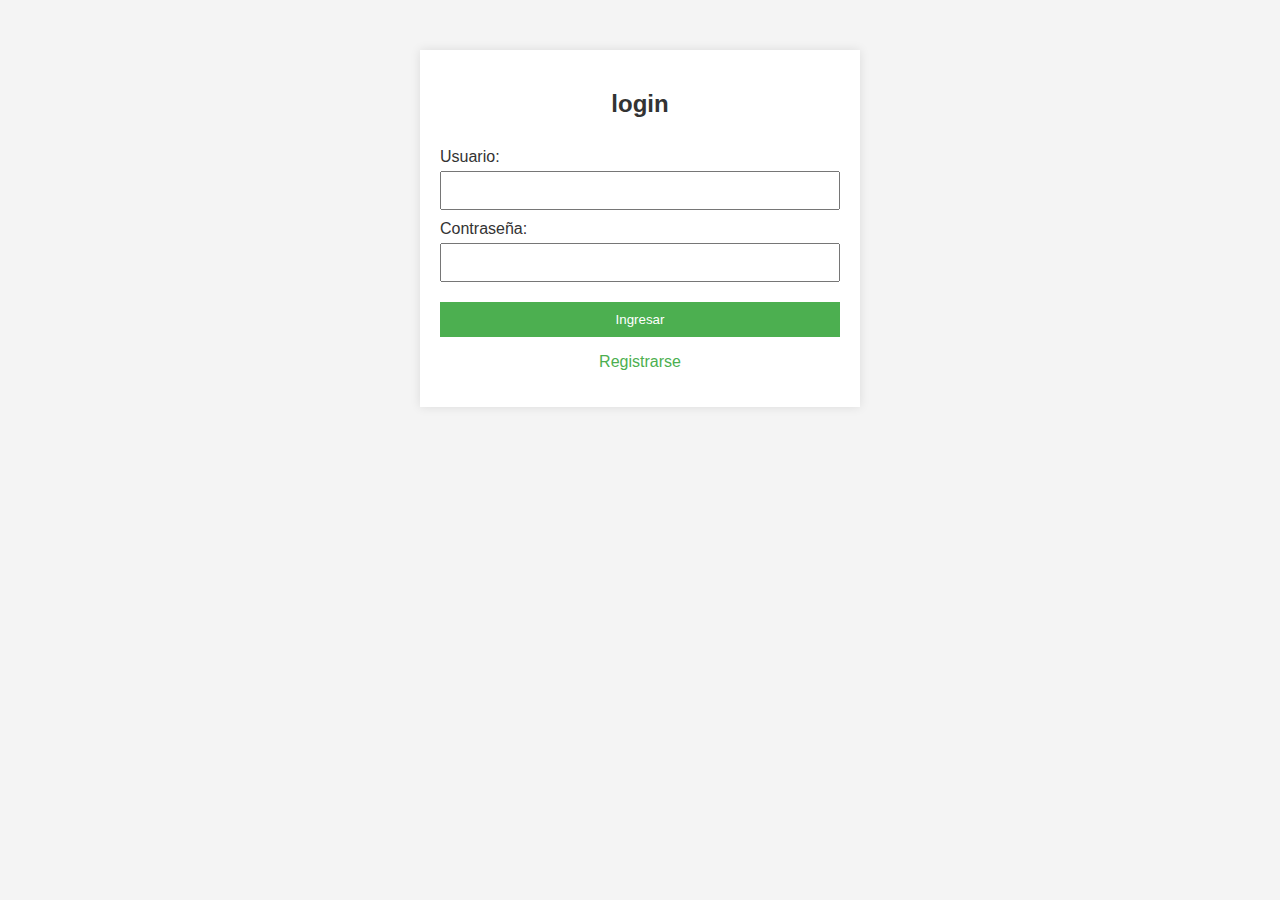
<file: index.html>
<!DOCTYPE html>
<html lang="es">
<head>
    <meta charset="UTF-8">
    <meta name="viewport" content="width=device-width, initial-scale=1.0">
    <link rel="stylesheet" href="css/style.css">
    <title>Login</title>
</head>
<body>
    <div class="container">
        <h2>login</h2>
        <form action="" id="loginForm">
            <label for="username">Usuario:</label>
            <input type="text" name="username" id="username" required>
            <label for="password">Contraseña:</label>
            <input type="password" name="password" id="password" required>
            <button type="submit">Ingresar</button>
        </form>
        <p><a href="registro.html">Registrarse</a></p>
    </div>
    <script src="js/scripts.js"></script>
</body>
</html>
</file>
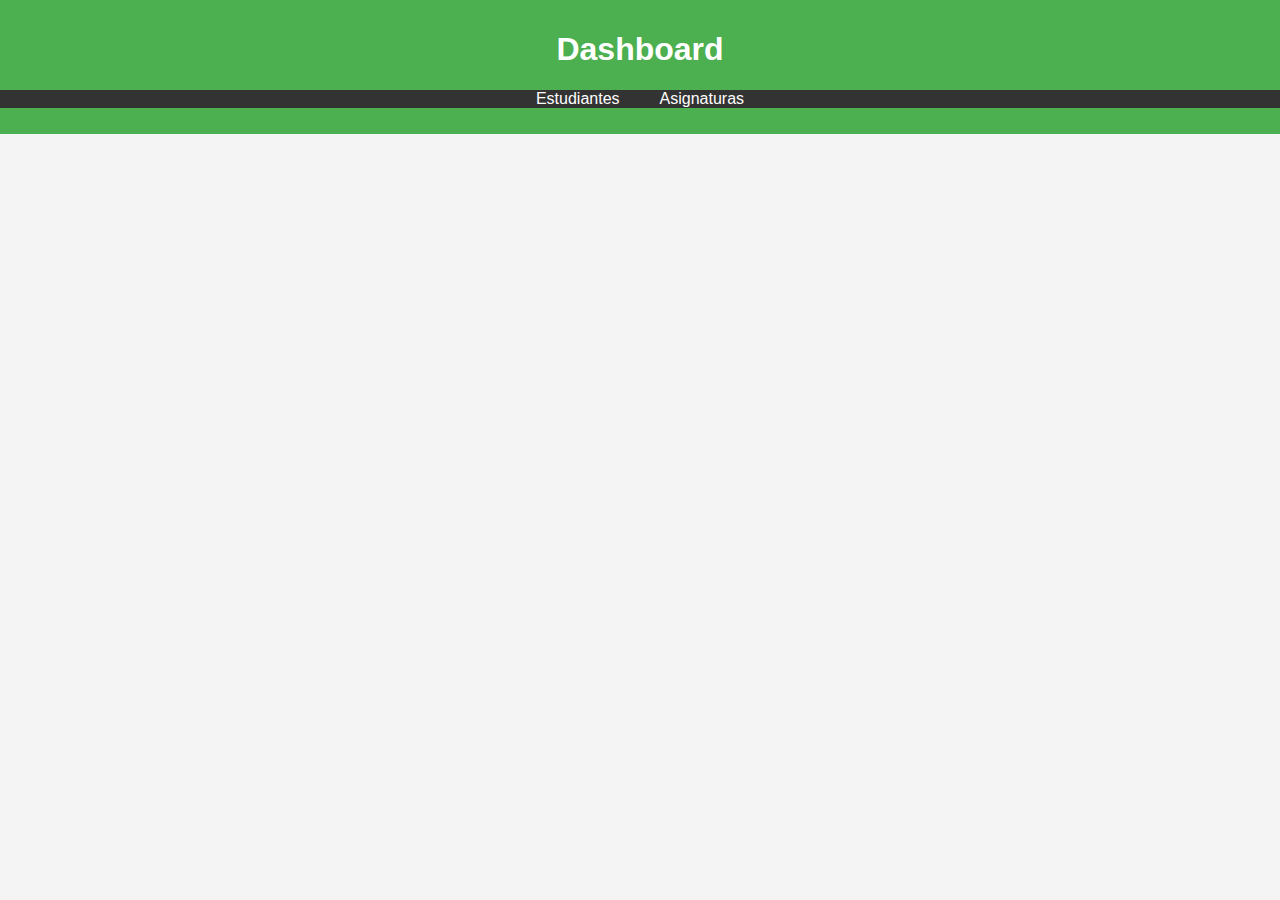
<file: dashboard.html>
<!DOCTYPE html>
<html lang="es">
<head>
    <meta charset="UTF-8">
    <meta name="viewport" content="width=device-width, initial-scale=1.0">
    <title>Dashboard</title>
    <link rel="stylesheet" href="css/style.css">
</head>
<body>
    <header>
        <h1>Dashboard</h1>
        <nav>
            <ul>
                <li><a href="#estudiantes" id="linkEstudiantes">Estudiantes</a></li>
                <li><a href="#asignaturas" id="linkAsignaturas">Asignaturas</a></li>
            </ul>
        </nav>
    </header>
    <main>
        <div id="contenedorEstudiantes" class="contenido">
            <h2>listado de Estudiantes</h2>
            <!--contenido CRUD Estudiantes-->
            <table>
                <thead>
                    <tr>
                        <th>ID</th>
                        <th>Nombre</th>
                        <th>Acciones</th>
                    </tr>
                </thead>
                <tbody>
                    <tr>
                        <td>1</td>
                        <td>Juan Pérez</td>
                        <td>
                            <button class="btn-editar">Editar</button>
                            <button class="btn-eliminar">Eliminar</button>
                        </td>
                    </tr>
                    <tr>
                        <td>2</td>
                        <td>María López</td>
                        <td>
                            <button class="btn-editar">Editar</button>
                            <button class="btn-eliminar">Eliminar</button>
                        </td>
                    </tr>
                </tbody>
            </table>
            <button id="agregarEstudiante">Agregar Estudiantes</button>
        </div>
        <div id="contenedorAsignaturas" class="contenido">
            <h2>Listado de Asignaturas</h2>
            <!--Contenido CRUD Asignaturas-->
            <table>
                <thead>
                    <tr>
                        <th>ID</th>
                        <th>Nombre</th>
                        <th>Acciones</th>
                    </tr>
                </thead>
                <tbody>
                    <tr>
                        <td>1</td>
                        <td>Matemáticas</td>
                        <td>
                            <button class="btn-editar">Editar</button>
                            <button class="btn-eliminar">Eliminar</button>
                        </td>
                    </tr>
                    <tr>
                        <td>2</td>
                        <td>Historia</td>
                        <td>
                            <button class="btn-editar">Editar</button>
                            <button class="btn-eliminar">Eliminar</button>
                        </td>
                    </tr>
                </tbody>
            </table>
            <button id="agregarAsignatura">Agregar Asignaturas</button>
        </div>
    </main>
    <script src="js/scripts.js"></script>
</body>
</html>
</file>
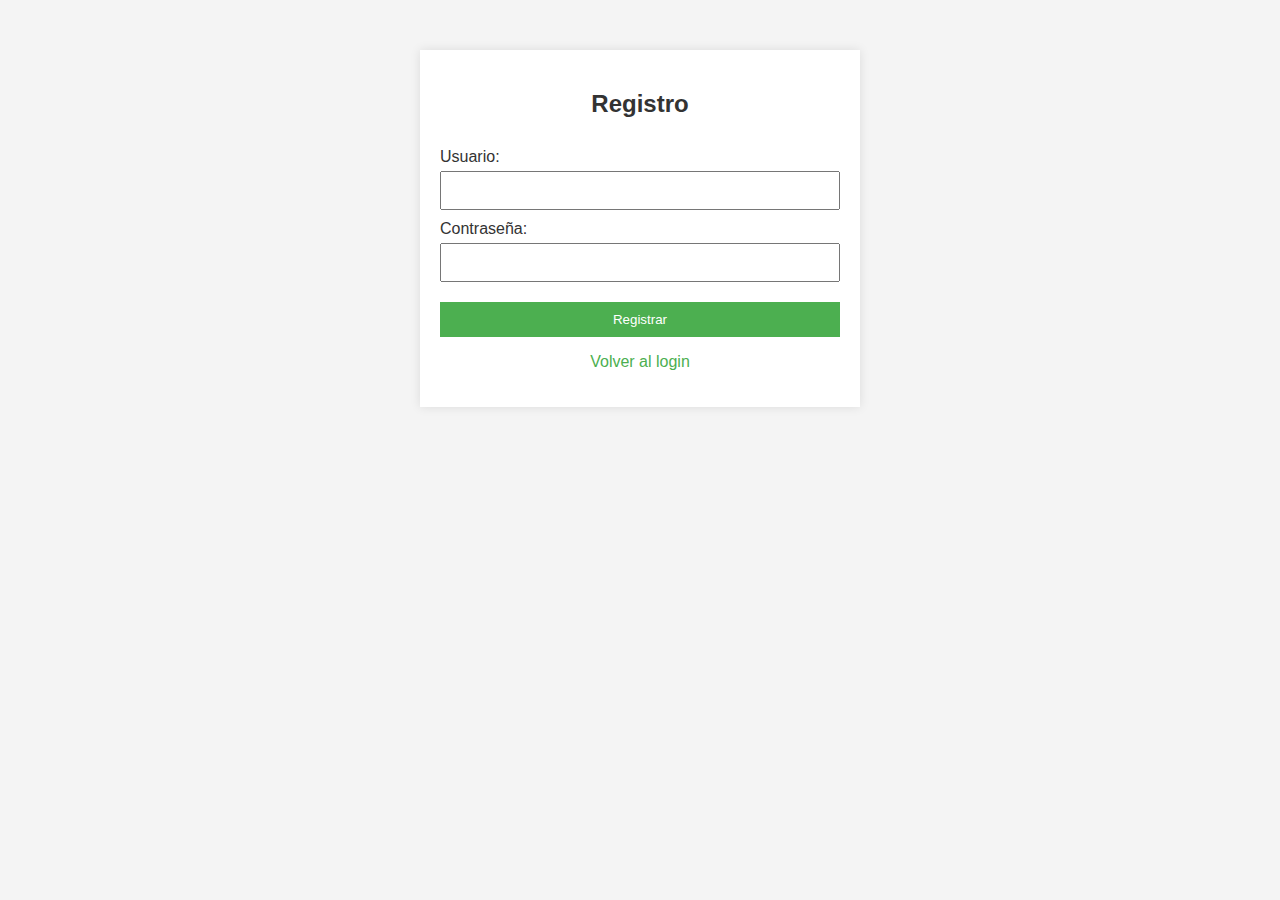
<file: registro.html>
<!DOCTYPE html>
<html lang="es">
<head>
    <meta charset="UTF-8">
    <meta name="viewport" content="width=device-width, initial-scale=1.0">
    <link rel="stylesheet" href="css/style.css">
    <title>Registro</title>
</head>
<body>
    <div class="container">
        <h2>Registro</h2>
        <form action="" id="registroForm">
            <label for="newUser">Usuario:</label>
            <input type="text" name="newUser" id="newUser" required>
            <label for="newPassword">Contraseña:</label>
            <input type="password" name="newPassword" id="newPassword" required>
            <button type="submit">Registrar</button>
        </form>
        <p><a href="index.html">Volver al login</a></p>
    </div>
    <script src="js/scripts.js"></script>
</body>
</html>
</file>
<file: css/style.css>
body{
    font-family: Arial, sans-serif;
    background-color: #f4f4f4;
    color: #333;
    margin: 0;
    padding: 0;
}

.container{
    max-width: 400px;
    margin: 50px auto;
    padding: 20px;
    background-color: white;
    box-shadow: 0 0 10px rgba(0,0,0,0.1);
}

h2{
    text-align: center;
}

form{
    display: flex;
    flex-direction: column;
}

label{
    margin-top: 10px;
}

input{
    padding: 10px;
    margin-top: 5px;
}

button{
    background-color: #4caf50;
    color: white;
    border: none;
    padding: 10px;
    margin-top: 20px;
    cursor: pointer;
}

button:hover{
    background-color: #45a049;
}

p{
    text-align: center;
}

p a {
    color: #4caf50;
    text-decoration: none;
}

p a:hover{
    text-decoration: underline;
}

header{
    background-color: #4caf50;
    color: white;
    padding: 10px 0;
    text-align: center;
}

nav ul{
    list-style: none;
    padding: 0;
    display: flex;
    justify-content: center;
    background-color: #333;
}

nav ul li{
    margin: 0 20px;
}

nav ul li a{
    color: white;
    text-decoration: none;
}

nav ul li a:hover{
    text-decoration: underline;
}

.contenido{
    display: none;
}

.contenido.active{
    display: block;
}

table{
    width: 100%;
    border-collapse: collapse;
    margin: 20px 0;
}

table, th, td{
    border: 1px solid #ddd;
}

th,td{
    padding: 8px;
    text-align: left;
}

th{
    background-color: #4caf50;
    color: white;
}

tr:nth-child(even){
    background-color: #f2f2f2;
}

tr:hover{
    background-color: #ddd;
}

.btn-editar{
    background-color: #ffd700;
}

.btn-editar:hover{
    background-color: #ffc107;
}

.btn-eliminar{
    background-color: #ff6347;
}

.btn-editar:hover{
    background-color: #ff4500;
}
</file>
